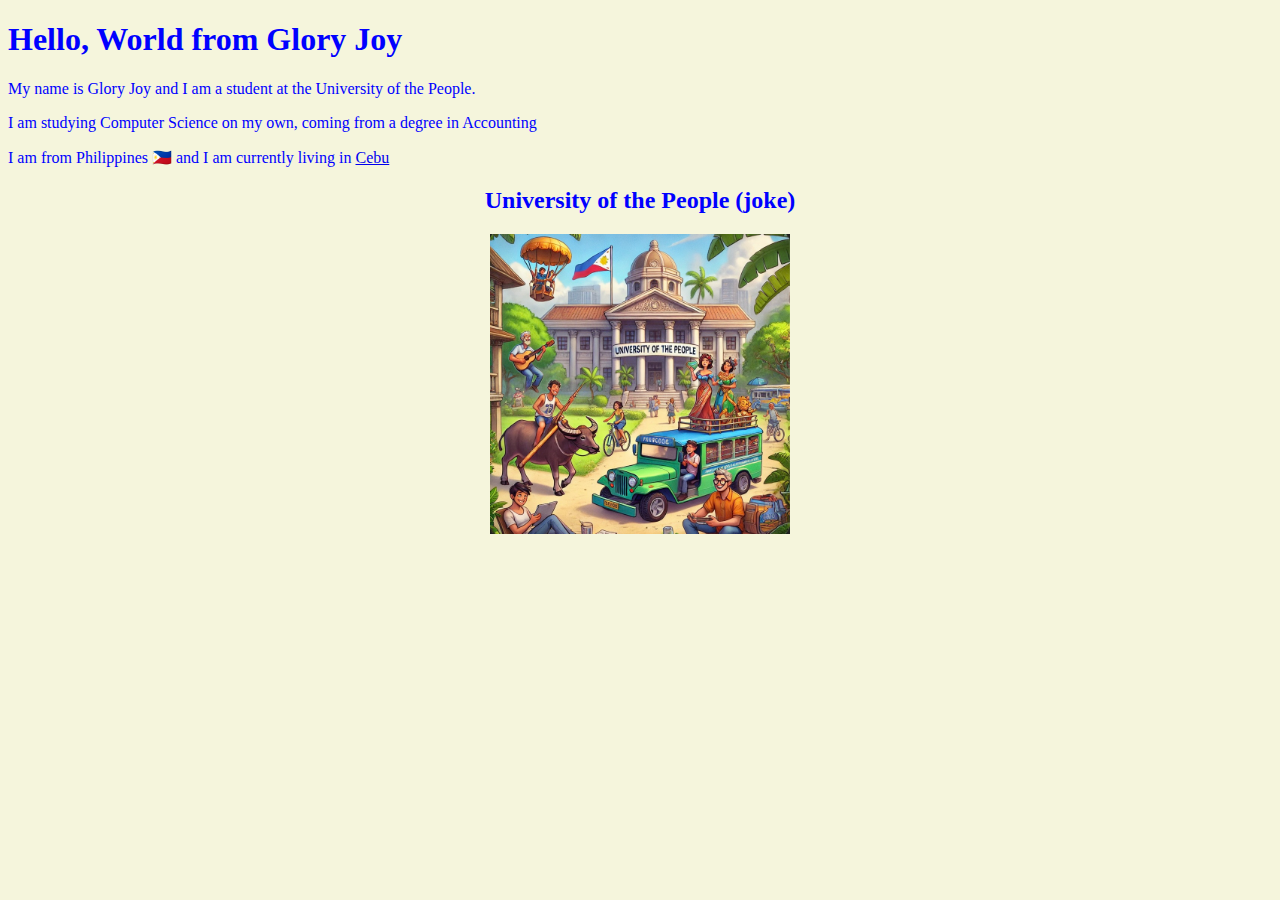
<file: index.html>
<!DOCTYPE html>
<html lang="en">

<head>
    <meta charset="UTF-8">
    <meta name="viewport" content="width=device-width, initial-scale=1.0">
    <title>Hello World from Glory Joy</title>
    <link rel="stylesheet" href="styles.css">
</head>

<body>
    <h1>Hello, World from Glory Joy</h1>

    <p>My name is Glory Joy and I am a student at the University of the People.</p>

    <p>I am studying Computer Science on my own, coming from a degree in Accounting</p>
    <p>I am from Philippines 🇵🇭 and I am currently living in <a href="https://www.cebu.gov.ph" target="_blank">Cebu</a></p>
    <div class="center-text">
        <h2>University of the People (joke)</h2>
        <img src="images/university-of-the-people.jpg" alt="University of the People" width="300" height="300">
    </div>
</body>

</html>
</file>
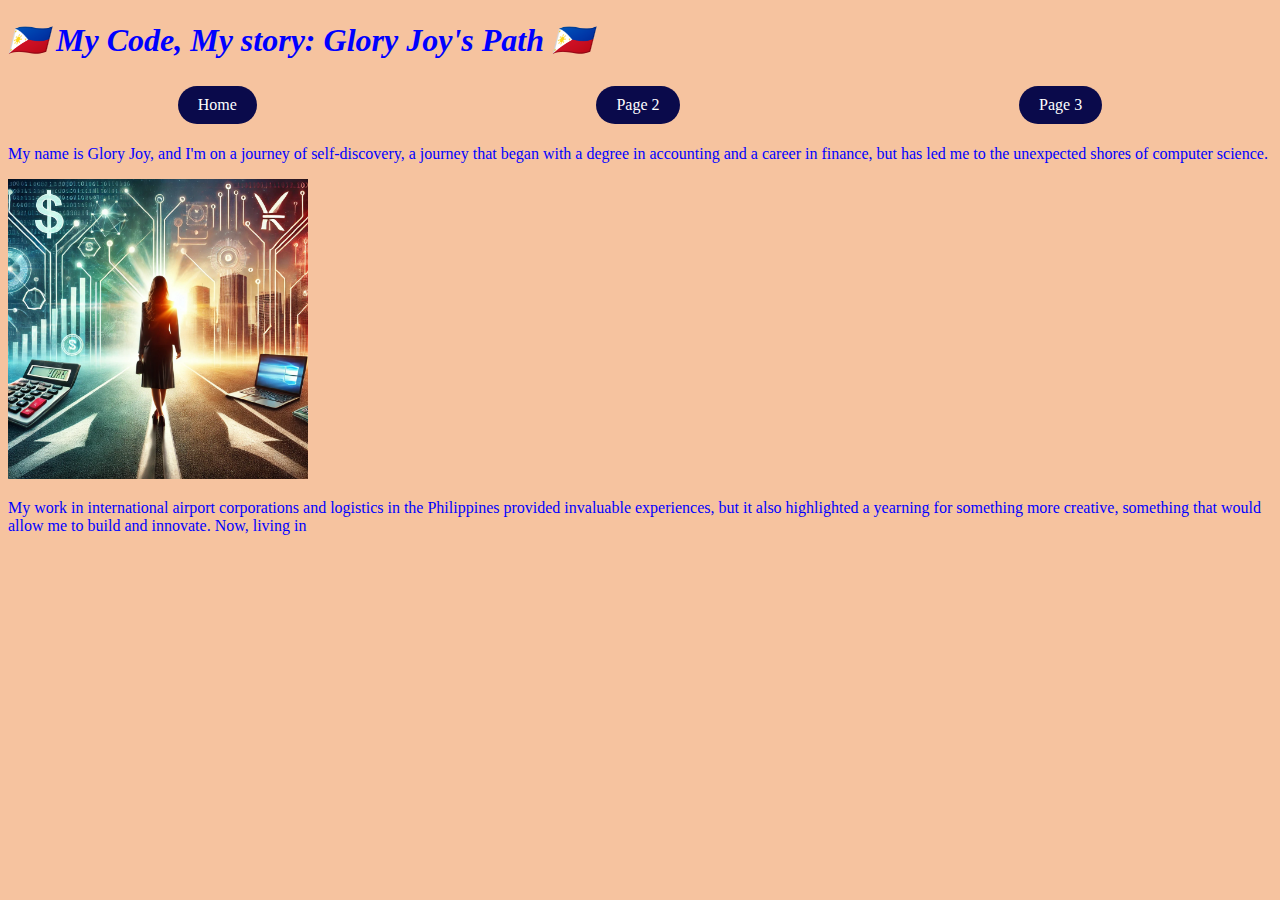
<file: html/index.html>
<!DOCTYPE html>
<html lang="en">

<head>
    <meta charset="UTF-8">
    <meta name="viewport" content="width=device-width, initial-scale=1.0">
    <title><i>🇵🇭 My Code, My story: Glory Joy's Path 🇵🇭</i></title>
    <link rel="stylesheet" href="styles.css">
</head>

<body>
    <h1><i>🇵🇭 My Code, My story: Glory Joy's Path 🇵🇭</i></h1>

    <nav>
        <ul class="nav-bar">
            <li><a href="index.html" class="button">Home</a></li>
            <li><a href="page2.html">Page 2</a></li>
            <li><a href="page3.html">Page 3</a></li>
        </ul>
    </nav>

    <p>My name is Glory Joy, and I'm on a journey of self-discovery, a journey that began with a degree in accounting and a career in finance, but has led me to the unexpected shores of computer science. </p>

    <div class="image-container">
        <img src="images/womans journey.jpg"
            alt="Woman's Journey"
            width="300" height="300">
    </div>

    <p> My work in international airport corporations and logistics in the Philippines provided invaluable experiences, but it also highlighted a yearning for something more creative, something that would allow me to build and innovate.
        Now, living in 
    
</body>

</html>
</file>
<file: styles.css>
body {
    background-color: beige;
    color: blue;
}

.center-text {
    text-align: center;
}
</file>
<file: html/styles.css>
body {
    background-color: rgb(246, 195, 159);
    color: blue;
}

.center-text {
    text-align: center;
}

.nav-bar {
    display: flex; 
    justify-content: space-around; 
    list-style-type: none; 
    padding: 0;
}
.nav-bar a {
    display: inline-block;
    padding: 10px 20px;
    margin: 5px;
    background-color: rgb(10, 10, 75);
    color: white;
    text-decoration: none;
    border-radius: 25px;
    transition: background-color 0.3s;
}

.nav-bar a:hover {
    background-color: rgb(5, 153, 245);
}
</file>
